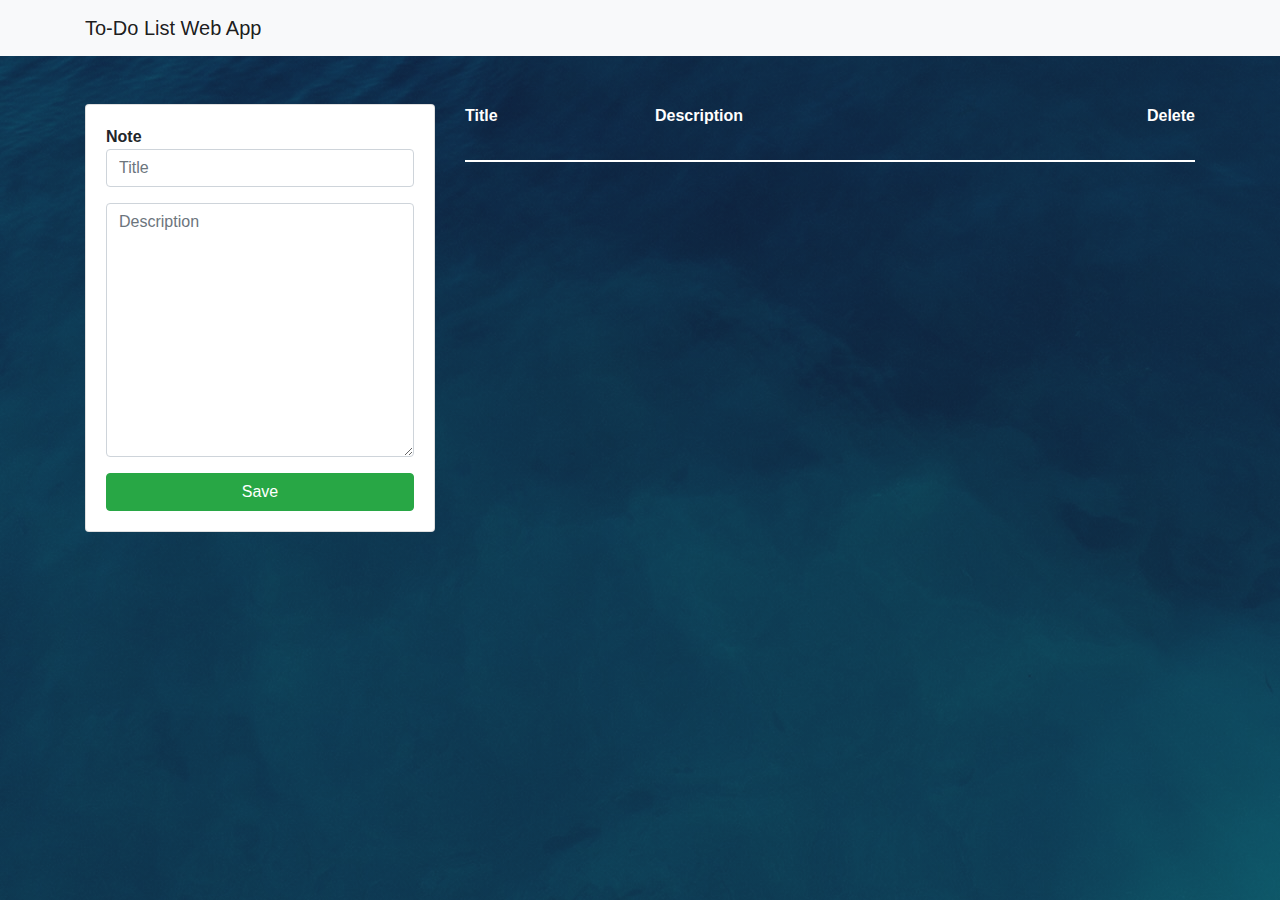
<file: OIBSIP task- 3/index.html>
<!doctype html>
<html lang="en">

<head>

    <meta charset="utf-8">
    <meta name="viewport" content="width=device-width, initial-scale=1, shrink-to-fit=no">

    <link rel="stylesheet" href="css/bootstrap.min.css">
    <link rel="stylesheet" href="css/style.css">

    <title>Todo List Web App </title>
</head>

<body>

    <nav class="navbar navbar-light bg-light">
        <div class="container">
            <a class="navbar-brand" href="#">To-Do List Web App</a>
        </div>
    </nav>

    <div class="container">
        <div class="row my-5">
            <div class="col-md-4">
                <div class="card">
                    <div class="card-body">
                        <form id="form-Task">
                            <div class="titles"><span><b>Note</b></span></div>
                            <div class="form-group">
                                <input type="text" id="title" class="form-control" maxlength="50" autocomplete="off"
                                    placeholder="Title" required>
                            </div>
                            <div class="form-group">
                                <textarea type="text" id="description" cols="30" rows="10" class="form-control"
                                    maxlength="500" autocomplete="off" placeholder="Description" required></textarea>
                            </div>
                            <button type="submit" class="btn btn-success btn-block">Save</button>
                        </form>
                    </div>

                </div>
            </div>

            <div class="col-md-8">
                <div class="row">
                    <div class="col-sm-3 text-left title-head">
                        <p class="font-weight-bold">Title</p>
                    </div>
                    <div class="col-sm-6 text-left desc-head">
                        <p class="font-weight-bold">Description</p>
                    </div>
                    <div class="col-sm-3 text-right del-head">
                        <p class="font-weight-bold">Delete</p>
                    </div>
                </div>
                <hr>
                <div id="tasks"></div>
            </div>
        </div>
    </div>
    <script src="js/app.js"></script>
</body>
</html>
</file>
<file: OIBSIP task- 3/css/style.css>
body {
    background-image:
        linear-gradient(rgba(23, 24, 34, 0.600),
            rgba(23, 24, 34, 0.600)),
        url('../images/water-blue.jpg');
}
.title-head {
    color: white;
}
.desc-head {
    color: white;
}
.del-head {
    color: white;
}
hr {
    border: 1px solid white;
}
</file>
